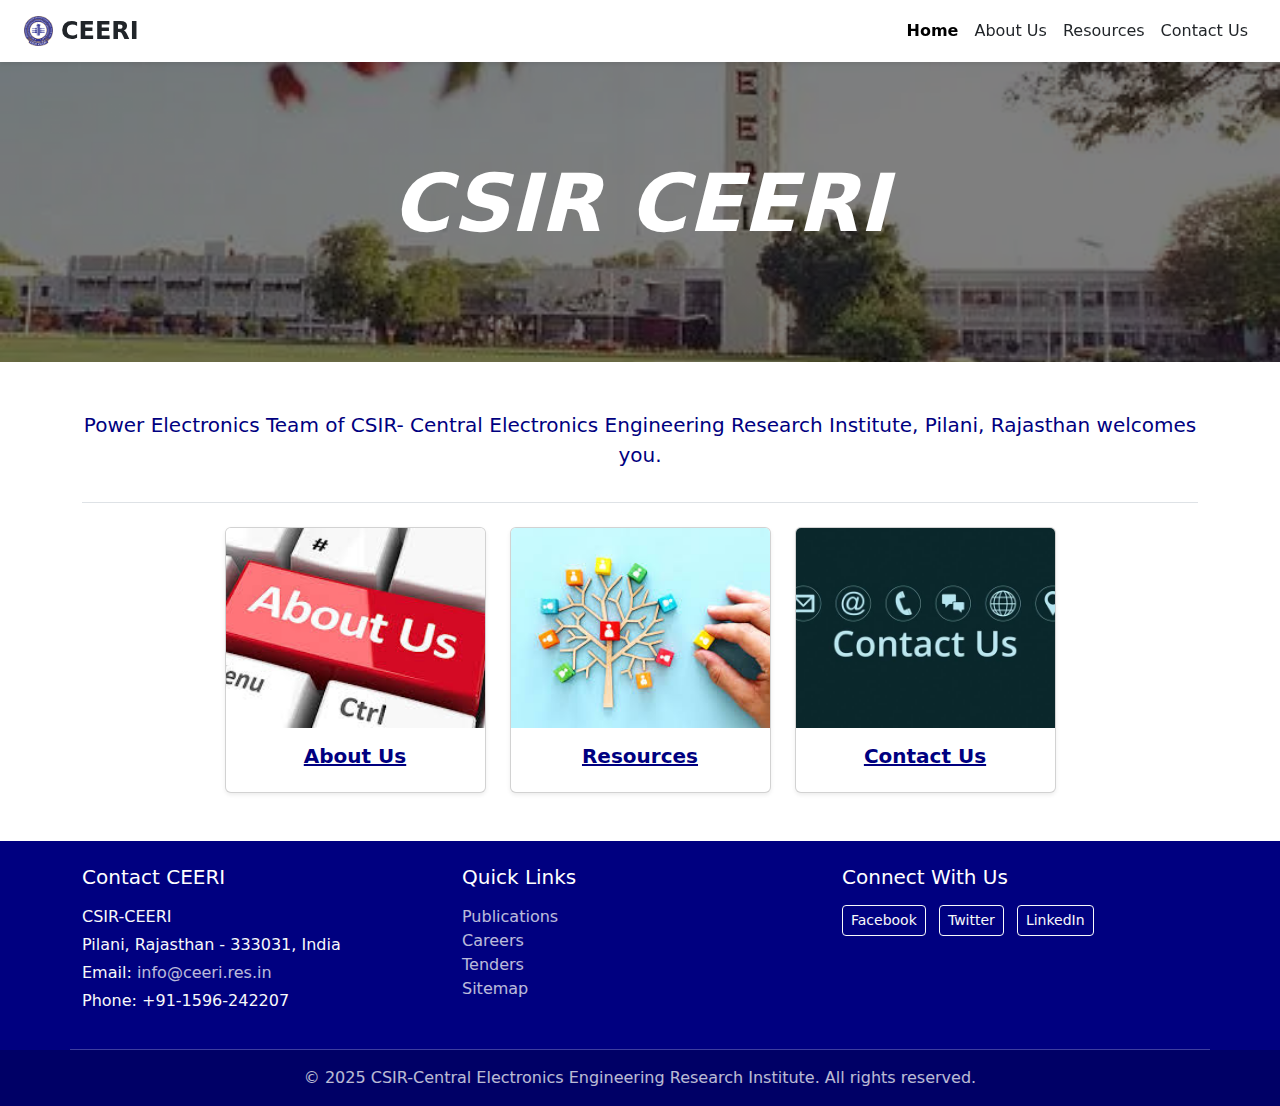
<file: index.html>
<!DOCTYPE html>
<html lang="en">
<head>
    <meta charset="UTF-8">
    <meta name="viewport" content="width=device-width, initial-scale=1.0">
    <title>CSIR CEERI - Power Electronics Team</title>
    
    <link href="https://cdn.jsdelivr.net/npm/bootstrap@5.3.3/dist/css/bootstrap.min.css" 
          rel="stylesheet" 
          integrity="sha384-QWTKZyjpPEjISv5WaRU9OFeRpok6YctnYmDr5pNlyT2bRjXh0JMhjY6hW+ALEwIH" 
          crossorigin="anonymous">
          
    <link rel="stylesheet" href="indexceeri.css">

</head>

<body class="d-flex flex-column min-vh-100">
    
    <header class="navbar navbar-expand-lg navbar-light bg-white shadow-sm sticky-top">
        <div class="container-fluid px-4">
            
            <a class="navbar-brand d-flex align-items-center" href="index.html">
                <img src="Central_Electronics_Engineering_Research_Institute_Logo.png" alt="CEERI Logo" class="me-2" style="height: 30px;">
                <span class="fs-4 fw-bold text-dark">CEERI</span>
            </a>

            <button class="navbar-toggler" type="button" data-bs-toggle="collapse" data-bs-target="#navbarNav" aria-controls="navbarNav" aria-expanded="false" aria-label="Toggle navigation">
                <span class="navbar-toggler-icon"></span>
            </button>

            <div class="collapse navbar-collapse justify-content-end" id="navbarNav">
                <ul class="navbar-nav">
                    <li class="nav-item">
                        <a class="nav-link active fw-bold" aria-current="page" href="index.html">Home</a>
                    </li>
                    <li class="nav-item">
                        <a class="nav-link text-dark" href="indexaboutus.html">About Us</a>
                    </li>
                    <li class="nav-item">
                        <a class="nav-link text-dark" href="indexresources.html">Resources</a>
                    </li>
                    <li class="nav-item">
                        <a class="nav-link text-dark" href="indexcontactus.html">Contact Us</a>
                    
                </ul>
            </div>
        </div>
    </header>

    <main class="flex-grow-1">
        
        <div class="banner d-flex justify-content-center align-items-center" style="height: 300px;">
            <p class="text-white fw-bold fst-italic text-center" style="font-size: 5em;">CSIR CEERI</p>
        </div>

        <section class="container my-5">
            <div class="welcome-text text-center pb-3 mb-4 border-bottom">
                <p class="fs-5 text-navy fw-medium">
                    Power Electronics Team of CSIR- Central Electronics Engineering Research Institute, Pilani, Rajasthan welcomes you.
                </p>
            </div>
            
            <div class="row justify-content-center g-4">
                
                <div class="col-lg-3 col-md-6 col-sm-12">
                    <a href="indexaboutus.html" class="text-decoration-none d-block h-100 card text-center shadow-sm hover-lift">
                        <img src="about.jpg" class="card-img-top" alt="About Us" style="height: 200px; object-fit: cover;">
                        <div class="card-body">
                            <h3 class="card-title fs-5 text-navy text-decoration-underline fw-semibold">About Us</h3>
                        </div>
                    </a>
                </div>

                <div class="col-lg-3 col-md-6 col-sm-12">
                    <a href="indexresources.html" class="text-decoration-none d-block h-100 card text-center shadow-sm hover-lift">
                        <img src="resources.jpg" class="card-img-top" alt="Resources" style="height: 200px; object-fit: cover;">
                        <div class="card-body">
                            <h3 class="card-title fs-5 text-navy text-decoration-underline fw-semibold">Resources</h3>
                        </div>
                    </a>
                </div>

                <div class="col-lg-3 col-md-6 col-sm-12">
                    <a href="indexcontactus.html" class="text-decoration-none d-block h-100 card text-center shadow-sm hover-lift">
                        <img src="contactus.jpg" class="card-img-top" alt="Contact Us" style="height: 200px; object-fit: cover;">
                        <div class="card-body">
                            <h3 class="card-title fs-5 text-navy text-decoration-underline fw-semibold">Contact Us</h3>
                        </div>
                    </a>
                </div>
                
            </div>
        </section>

    </main>

    <footer class="site-footer bg-navy text-light pt-4 mt-auto">
        <div class="container">
            <div class="row pb-3 border-bottom border-light border-opacity-25">
                
                <div class="col-md-4 mb-3">
                    <h3 class="fs-5 mb-3 text-white">Contact CEERI</h3>
                    <p class="mb-1">CSIR-CEERI</p>
                    <p class="mb-1">Pilani, Rajasthan - 333031, India</p>
                    <p class="mb-1">Email: <a href="mailto:info@ceeri.res.in" class="text-light text-decoration-none opacity-75 hover-opacity-100">info@ceeri.res.in</a></p>
                    <p class="mb-1">Phone: +91-1596-242207</p>
                </div>
                
                <div class="col-md-4 mb-3">
                    <h3 class="fs-5 mb-3 text-white">Quick Links</h3>
                    <ul class="list-unstyled">
                        <li><a href="#" class="text-light text-decoration-none opacity-75 hover-opacity-100">Publications</a></li>
                        <li><a href="#" class="text-light text-decoration-none opacity-75 hover-opacity-100">Careers</a></li>
                        <li><a href="#" class="text-light text-decoration-none opacity-75 hover-opacity-100">Tenders</a></li>
                        <li><a href="#" class="text-light text-decoration-none opacity-75 hover-opacity-100">Sitemap</a></li>
                    </ul>
                </div>
                
                <div class="col-md-4 mb-3">
                    <h3 class="fs-5 mb-3 text-white">Connect With Us</h3>
                    <div class="social-icons">
                        <a href="#" target="_blank" class="btn btn-outline-light btn-sm me-2 mb-2">Facebook</a>
                        <a href="#" target="_blank" class="btn btn-outline-light btn-sm me-2 mb-2">Twitter</a>
                        <a href="#" target="_blank" class="btn btn-outline-light btn-sm me-2 mb-2">LinkedIn</a>
                    </div>
                </div>
            </div>
        </div>
        
        <div class="bg-darker-navy py-3">
            <div class="container text-center">
                <p class="mb-0 fs-6 opacity-75">&copy; 2025 CSIR-Central Electronics Engineering Research Institute. All rights reserved.</p>
            </div>
        </div>
    </footer>
    
    <script src="https://cdn.jsdelivr.net/npm/bootstrap@5.3.3/dist/js/bootstrap.bundle.min.js" 
            integrity="sha384-YvpcrYf0tY3lHB60NNkmXc5s9fDVZLESaAA55NDzOxhy9GkcIdslK1eN7N6jIeHz" 
            crossorigin="anonymous">
    </script>
</body>

</html>
</file>
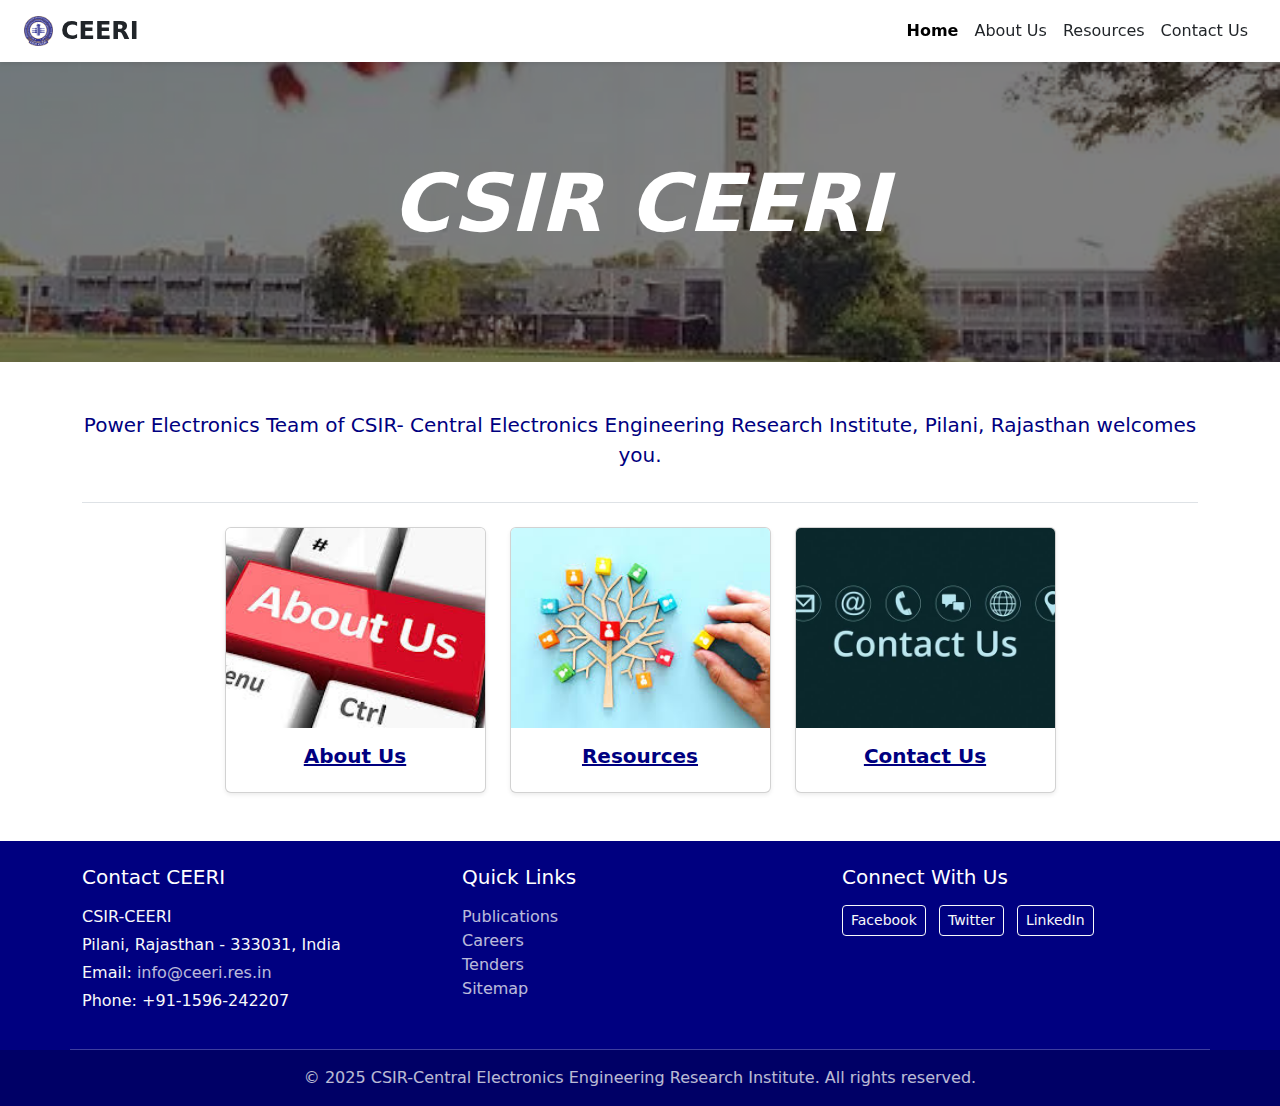
<file: indexceeri.html>
<!DOCTYPE html>
<html lang="en">
<head>
    <meta charset="UTF-8">
    <meta name="viewport" content="width=device-width, initial-scale=1.0">
    <title>CSIR CEERI - Power Electronics Team</title>
    
    <link href="https://cdn.jsdelivr.net/npm/bootstrap@5.3.3/dist/css/bootstrap.min.css" 
          rel="stylesheet" 
          integrity="sha384-QWTKZyjpPEjISv5WaRU9OFeRpok6YctnYmDr5pNlyT2bRjXh0JMhjY6hW+ALEwIH" 
          crossorigin="anonymous">
          
    <link rel="stylesheet" href="indexceeri.css">

</head>

<body class="d-flex flex-column min-vh-100">
    
    <header class="navbar navbar-expand-lg navbar-light bg-white shadow-sm sticky-top">
        <div class="container-fluid px-4">
            
            <a class="navbar-brand d-flex align-items-center" href="indexceeri.html">
                <img src="Central_Electronics_Engineering_Research_Institute_Logo.png" alt="CEERI Logo" class="me-2" style="height: 30px;">
                <span class="fs-4 fw-bold text-dark">CEERI</span>
            </a>

            <button class="navbar-toggler" type="button" data-bs-toggle="collapse" data-bs-target="#navbarNav" aria-controls="navbarNav" aria-expanded="false" aria-label="Toggle navigation">
                <span class="navbar-toggler-icon"></span>
            </button>

            <div class="collapse navbar-collapse justify-content-end" id="navbarNav">
                <ul class="navbar-nav">
                    <li class="nav-item">
                        <a class="nav-link active fw-bold" aria-current="page" href="indexceeri.html">Home</a>
                    </li>
                    <li class="nav-item">
                        <a class="nav-link text-dark" href="indexaboutus.html">About Us</a>
                    </li>
                    <li class="nav-item">
                        <a class="nav-link text-dark" href="indexresources.html">Resources</a>
                    </li>
                    <li class="nav-item">
                        <a class="nav-link text-dark" href="indexcontactus.html">Contact Us</a>
                    
                </ul>
            </div>
        </div>
    </header>

    <main class="flex-grow-1">
        
        <div class="banner d-flex justify-content-center align-items-center" style="height: 300px;">
            <p class="text-white fw-bold fst-italic text-center" style="font-size: 5em;">CSIR CEERI</p>
        </div>

        <section class="container my-5">
            <div class="welcome-text text-center pb-3 mb-4 border-bottom">
                <p class="fs-5 text-navy fw-medium">
                    Power Electronics Team of CSIR- Central Electronics Engineering Research Institute, Pilani, Rajasthan welcomes you.
                </p>
            </div>
            
            <div class="row justify-content-center g-4">
                
                <div class="col-lg-3 col-md-6 col-sm-12">
                    <a href="indexaboutus.html" class="text-decoration-none d-block h-100 card text-center shadow-sm hover-lift">
                        <img src="about.jpg" class="card-img-top" alt="About Us" style="height: 200px; object-fit: cover;">
                        <div class="card-body">
                            <h3 class="card-title fs-5 text-navy text-decoration-underline fw-semibold">About Us</h3>
                        </div>
                    </a>
                </div>

                <div class="col-lg-3 col-md-6 col-sm-12">
                    <a href="indexresources.html" class="text-decoration-none d-block h-100 card text-center shadow-sm hover-lift">
                        <img src="resources.jpg" class="card-img-top" alt="Resources" style="height: 200px; object-fit: cover;">
                        <div class="card-body">
                            <h3 class="card-title fs-5 text-navy text-decoration-underline fw-semibold">Resources</h3>
                        </div>
                    </a>
                </div>

                <div class="col-lg-3 col-md-6 col-sm-12">
                    <a href="indexcontactus.html" class="text-decoration-none d-block h-100 card text-center shadow-sm hover-lift">
                        <img src="contactus.jpg" class="card-img-top" alt="Contact Us" style="height: 200px; object-fit: cover;">
                        <div class="card-body">
                            <h3 class="card-title fs-5 text-navy text-decoration-underline fw-semibold">Contact Us</h3>
                        </div>
                    </a>
                </div>
                
            </div>
        </section>

    </main>

    <footer class="site-footer bg-navy text-light pt-4 mt-auto">
        <div class="container">
            <div class="row pb-3 border-bottom border-light border-opacity-25">
                
                <div class="col-md-4 mb-3">
                    <h3 class="fs-5 mb-3 text-white">Contact CEERI</h3>
                    <p class="mb-1">CSIR-CEERI</p>
                    <p class="mb-1">Pilani, Rajasthan - 333031, India</p>
                    <p class="mb-1">Email: <a href="mailto:info@ceeri.res.in" class="text-light text-decoration-none opacity-75 hover-opacity-100">info@ceeri.res.in</a></p>
                    <p class="mb-1">Phone: +91-1596-242207</p>
                </div>
                
                <div class="col-md-4 mb-3">
                    <h3 class="fs-5 mb-3 text-white">Quick Links</h3>
                    <ul class="list-unstyled">
                        <li><a href="#" class="text-light text-decoration-none opacity-75 hover-opacity-100">Publications</a></li>
                        <li><a href="#" class="text-light text-decoration-none opacity-75 hover-opacity-100">Careers</a></li>
                        <li><a href="#" class="text-light text-decoration-none opacity-75 hover-opacity-100">Tenders</a></li>
                        <li><a href="#" class="text-light text-decoration-none opacity-75 hover-opacity-100">Sitemap</a></li>
                    </ul>
                </div>
                
                <div class="col-md-4 mb-3">
                    <h3 class="fs-5 mb-3 text-white">Connect With Us</h3>
                    <div class="social-icons">
                        <a href="#" target="_blank" class="btn btn-outline-light btn-sm me-2 mb-2">Facebook</a>
                        <a href="#" target="_blank" class="btn btn-outline-light btn-sm me-2 mb-2">Twitter</a>
                        <a href="#" target="_blank" class="btn btn-outline-light btn-sm me-2 mb-2">LinkedIn</a>
                    </div>
                </div>
            </div>
        </div>
        
        <div class="bg-darker-navy py-3">
            <div class="container text-center">
                <p class="mb-0 fs-6 opacity-75">&copy; 2025 CSIR-Central Electronics Engineering Research Institute. All rights reserved.</p>
            </div>
        </div>
    </footer>
    
    <script src="https://cdn.jsdelivr.net/npm/bootstrap@5.3.3/dist/js/bootstrap.bundle.min.js" 
            integrity="sha384-YvpcrYf0tY3lHB60NNkmXc5s9fDVZLESaAA55NDzOxhy9GkcIdslK1eN7N6jIeHz" 
            crossorigin="anonymous">
    </script>
</body>
</html>
</file>
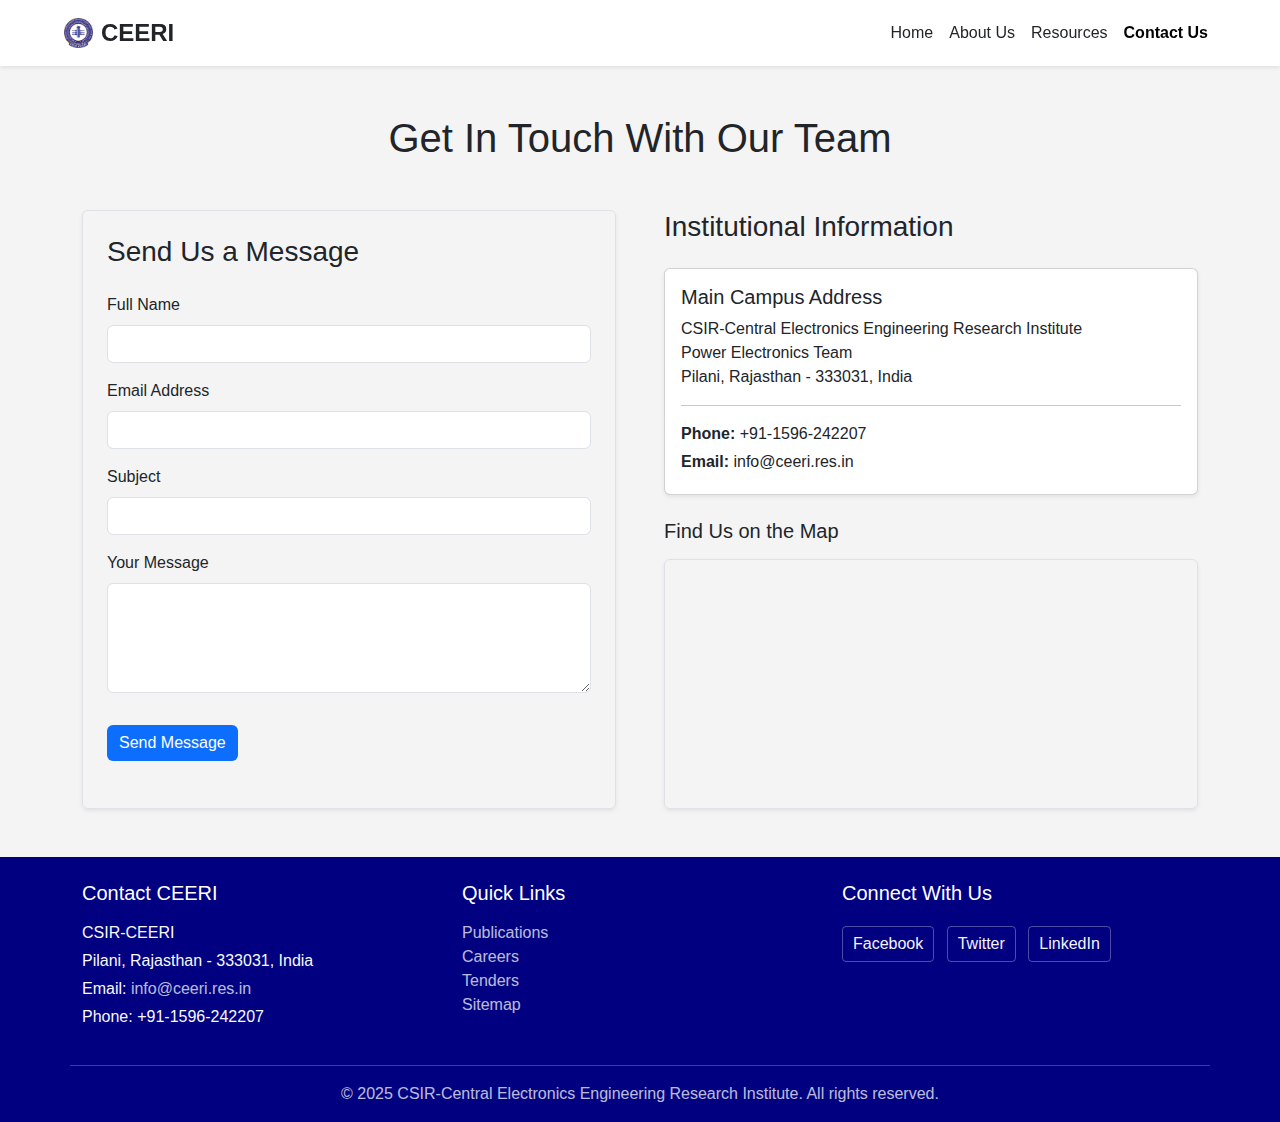
<file: indexcontactus.html>
<!DOCTYPE html>
<html lang="en">
<head>
    <meta charset="UTF-8">
    <meta name="viewport" content="width=device-width, initial-scale=1.0">
    <title>CSIR CEERI - Contact Us</title>
    
    <link href="https://cdn.jsdelivr.net/npm/bootstrap@5.3.3/dist/css/bootstrap.min.css" 
          rel="stylesheet" 
          integrity="sha384-QWTKZyjpPEjISv5WaRU9OFeRpok6YctnYmDr5pNlyT2bRjXh0JMhjY6hW+ALEwIH" 
          crossorigin="anonymous">
          
    <link rel="stylesheet" href="ceeri.css">
</head>

<body class="d-flex flex-column min-vh-100">
    
    <header class="navbar navbar-expand-lg navbar-light bg-white shadow-sm sticky-top">
        <div class="container-fluid px-4">
            
            <a class="navbar-brand d-flex align-items-center" href="index.html">
                <img src="Central_Electronics_Engineering_Research_Institute_Logo.png" alt="CEERI Logo" class="me-2" style="height: 30px;">
                <span class="fs-4 fw-bold text-dark">CEERI</span>
            </a>

            <button class="navbar-toggler" type="button" data-bs-toggle="collapse" data-bs-target="#navbarNav" aria-controls="navbarNav" aria-expanded="false" aria-label="Toggle navigation">
                <span class="navbar-toggler-icon"></span>
            </button>

            <div class="collapse navbar-collapse justify-content-end" id="navbarNav">
                <ul class="navbar-nav">
                    <li class="nav-item">
                        <a class="nav-link text-dark" href="index.html">Home</a>
                    </li>
                    <li class="nav-item">
                        <a class="nav-link text-dark" href="indexaboutus.html">About Us</a>
                    </li>
                    <li class="nav-item">
                        <a class="nav-link text-dark" href="indexresources.html">Resources</a>
                    </li>
                    <li class="nav-item">
                        <a class="nav-link active fw-bold" aria-current="page" href="indexcontact.html">Contact Us</a>
                    </li>
                </ul>
            </div>
        </div>
    </header>

    <main class="flex-grow-1 container my-5">
        
        <h1 class="text-center mb-5 text-navy">Get In Touch With Our Team</h1>

        <div class="row g-5">
            
            <div class="col-md-6">
                <div class="p-4 border rounded shadow-sm h-100">
                    <h3 class="mb-4 text-navy">Send Us a Message</h3>
                    
                    <form action="#" method="POST">
                        <div class="mb-3">
                            <label for="name" class="form-label">Full Name</label>
                            <input type="text" class="form-control" id="name" required>
                        </div>
                        <div class="mb-3">
                            <label for="email" class="form-label">Email Address</label>
                            <input type="email" class="form-control" id="email" required>
                        </div>
                        <div class="mb-3">
                            <label for="subject" class="form-label">Subject</label>
                            <input type="text" class="form-control" id="subject">
                        </div>
                        <div class="mb-3">
                            <label for="message" class="form-label">Your Message</label>
                            <textarea class="form-control" id="message" rows="4" required></textarea>
                        </div>
                        <button type="submit" class="btn btn-primary bg-navy border-0 mt-3">Send Message</button>
                    </form>
                </div>
            </div>

            <div class="col-md-6">
                
                <h3 class="mb-4 text-navy">Institutional Information</h3>
                
                <div class="card mb-4 shadow-sm">
                    <div class="card-body">
                        <h5 class="card-title">Main Campus Address</h5>
                        <p class="card-text">
                            CSIR-Central Electronics Engineering Research Institute<br>
                            Power Electronics Team<br>
                            Pilani, Rajasthan - 333031, India
                        </p>
                        <hr>
                        <p class="mb-1"><strong>Phone:</strong> +91-1596-242207</p>
                        <p class="mb-1"><strong>Email:</strong> info@ceeri.res.in</p>
                    </div>
                </div>

                <h5 class="mb-3 text-navy">Find Us on the Map</h5>
                <div class="embed-responsive embed-responsive-16by9 border rounded overflow-hidden shadow-sm" style="height: 250px;">
                    <iframe 
                        src="https://www.google.com/maps/embed?pb=!1m18!1m12!1m3!1d3550.016335122179!2d75.60334811504953!3d28.375276682502758!2m3!1f0!2f0!3f0!3m2!1i1024!2i768!4f13.1!3m3!1m2!1s0x396abb1651e73995%3A0x8ff68840e6912386!2sCentral%20Electronics%20Engineering%20Research%20Institute%20(CEERI)!5e0!3m2!1sen!2sin!4v1628170000000!5m2!1sen!2sin" 
                        width="100%" 
                        height="100%" 
                        style="border:0;" 
                        allowfullscreen="" 
                        loading="lazy">
                    </iframe>
                </div>
            </div>
            
        </div>
    </main>

    <footer class="site-footer bg-navy text-light pt-4 mt-auto">
        <div class="container">
            <div class="row pb-3 border-bottom border-light border-opacity-25">
                
                <div class="col-md-4 mb-3">
                    <h3 class="fs-5 mb-3 text-white">Contact CEERI</h3>
                    <p class="mb-1">CSIR-CEERI</p>
                    <p class="mb-1">Pilani, Rajasthan - 333031, India</p>
                    <p class="mb-1">Email: <a href="mailto:info@ceeri.res.in" class="text-light text-decoration-none opacity-75 hover-opacity-100">info@ceeri.res.in</a></p>
                    <p class="mb-1">Phone: +91-1596-242207</p>
                </div>
                
                <div class="col-md-4 mb-3">
                    <h3 class="fs-5 mb-3 text-white">Quick Links</h3>
                    <ul class="list-unstyled">
                        <li><a href="#" class="text-light text-decoration-none opacity-75 hover-opacity-100">Publications</a></li>
                        <li><a href="#" class="text-light text-decoration-none opacity-75 hover-opacity-100">Careers</a></li>
                        <li><a href="#" class="text-light text-decoration-none opacity-75 hover-opacity-100">Tenders</a></li>
                        <li><a href="#" class="text-light text-decoration-none opacity-75 hover-opacity-100">Sitemap</a></li>
                    </ul>
                </div>
                
                <div class="col-md-4 mb-3">
                    <h3 class="fs-5 mb-3 text-white">Connect With Us</h3>
                    <div class="social-icons">
                        <a href="#" target="_blank" class="btn btn-outline-light btn-sm me-2 mb-2">Facebook</a>
                        <a href="#" target="_blank" class="btn btn-outline-light btn-sm me-2 mb-2">Twitter</a>
                        <a href="#" target="_blank" class="btn btn-outline-light btn-sm me-2 mb-2">LinkedIn</a>
                    </div>
                </div>
            </div>
        </div>
        
        <div class="bg-darker-navy py-3">
            <div class="container text-center">
                <p class="mb-0 fs-6 opacity-75">&copy; 2025 CSIR-Central Electronics Engineering Research Institute. All rights reserved.</p>
            </div>
        </div>
    </footer>
    
    <script src="https://cdn.jsdelivr.net/npm/bootstrap@5.3.3/dist/js/bootstrap.bundle.min.js" 
            integrity="sha384-YvpcrYf0tY3lHB60NNkmXc5s9fDVZLESaAA55NDzOxhy9GkcIdslK1eN7N6jIeHz" 
            crossorigin="anonymous">
    </script>
</body>

</html>
</file>
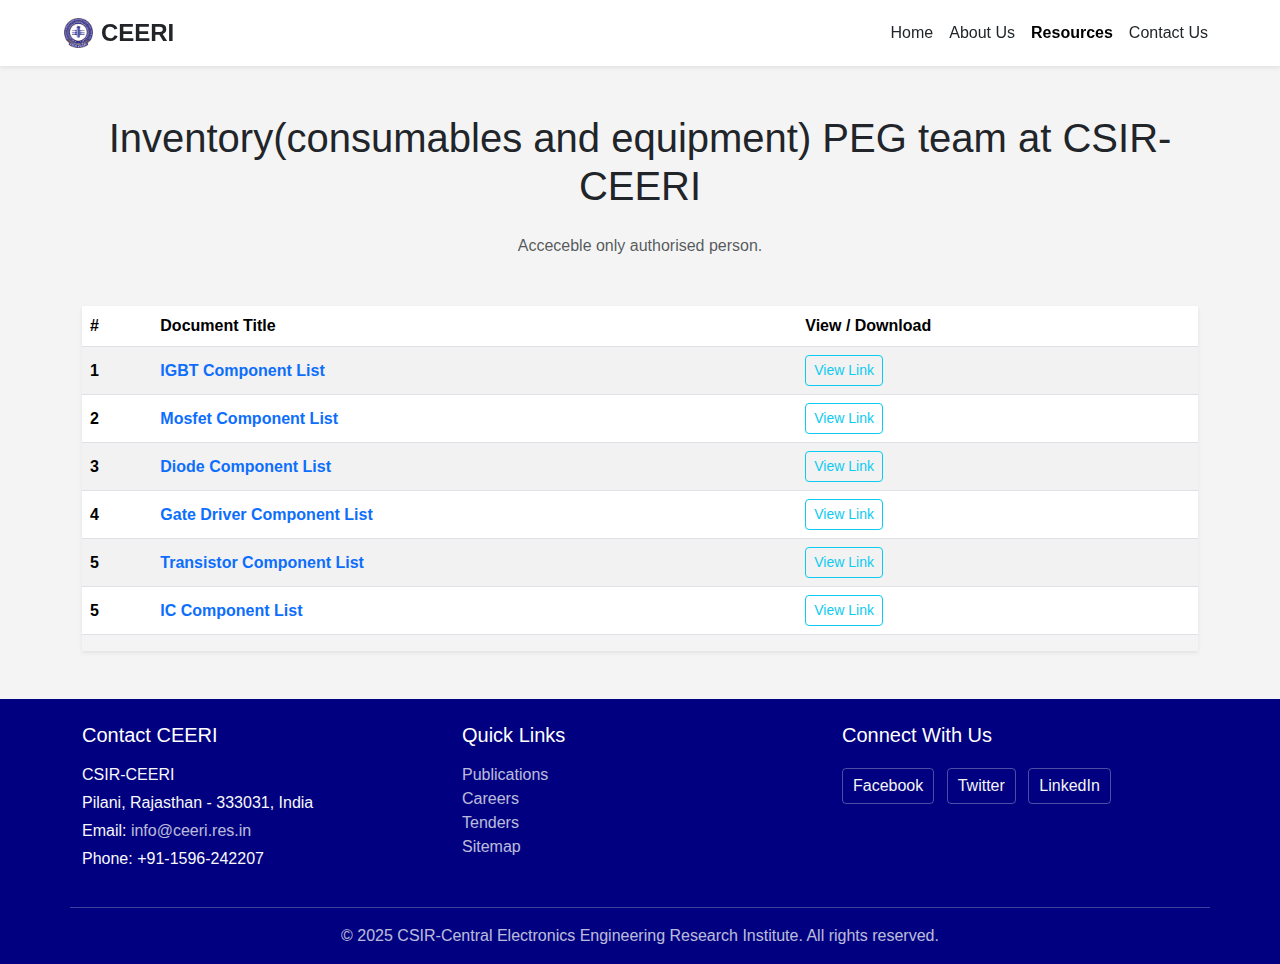
<file: indexresources.html>
<!DOCTYPE html>
<html lang="en">
<head>
    <meta charset="UTF-8">
    <meta name="viewport" content="width=device-width, initial-scale=1.0">
    <title>CSIR CEERI - Resources</title>
    
    <link href="https://cdn.jsdelivr.net/npm/bootstrap@5.3.3/dist/css/bootstrap.min.css" 
          rel="stylesheet" 
          integrity="sha384-QWTKZyjpPEjISv5WaRU9OFeRpok6YctnYmDr5pNlyT2bRjXh0JMhjY6hW+ALEwIH" 
          crossorigin="anonymous">
          
    <link rel="stylesheet" href="ceeri.css">
</head>

<body class="d-flex flex-column min-vh-100">
    
    <header class="navbar navbar-expand-lg navbar-light bg-white shadow-sm sticky-top">
        <div class="container-fluid px-4">
            
            <a class="navbar-brand d-flex align-items-center" href="indexceeri.html">
                <img src="Central_Electronics_Engineering_Research_Institute_Logo.png" alt="CEERI Logo" class="me-2" style="height: 30px;">
                <span class="fs-4 fw-bold text-dark">CEERI</span>
            </a>

            <button class="navbar-toggler" type="button" data-bs-toggle="collapse" data-bs-target="#navbarNav" aria-controls="navbarNav" aria-expanded="false" aria-label="Toggle navigation">
                <span class="navbar-toggler-icon"></span>
            </button>

            <div class="collapse navbar-collapse justify-content-end" id="navbarNav">
                <ul class="navbar-nav">
                    <li class="nav-item">
                        <a class="nav-link text-dark" href="indexceeri.html">Home</a>
                    </li>
                    <li class="nav-item">
                        <a class="nav-link text-dark" href="indexaboutus.html">About Us</a>
                    </li>
                    <li class="nav-item">
                        <a class="nav-link active fw-bold" aria-current="page" href="indexresources.html">Resources</a>
                    </li>
                    <li class="nav-item">
                        <a class="nav-link text-dark" href="indexcontactus.html">Contact Us</a>
                    </li>
                </ul>
            </div>
        </div>
    </header>

    <main class="flex-grow-1 container my-5">
        
        <h1 class="text-center mb-4 text-navy">Inventory(consumables and equipment) PEG team at CSIR-CEERI</h1>
        <p class="text-center text-muted mb-5">Acceceble only authorised person.</p>

        <div class="table-responsive shadow-sm">
            <table class="table table-striped table-hover align-middle">
                <thead class="bg-navy text-light">
                    <tr>
                        <th scope="col">#</th>
                        <th scope="col">Document Title</th>
                        <!-- <th scope="col" class="d-none d-md-table-cell">Category</th> -->
                        <th scope="col">View / Download</th>
                    </tr>
                </thead>
                <tbody>
                    <tr>
                        <th scope="row">1</th>
                        <td><a href="#" class="text-navy fw-semibold text-decoration-none">IGBT Component List</a></td>
                        <!-- <td class="d-none d-md-table-cell">Reports</td> -->
                        <td><a href="https://docs.google.com/spreadsheets/d/1yp7jT-VvcAVIKiWnMqVfz4jGMH4B61nbRMr8seouJEg/edit?usp=sharing" class="btn btn-outline-info btn-sm">View Link</a></td>
                    </tr>
                    <tr>
                        <th scope="row">2</th>
                        <td><a href="#" class="text-navy fw-semibold text-decoration-none">Mosfet Component List</a></td>
                        <!-- <td class="d-none d-md-table-cell">Publications</td> -->
                        <td><a href="https://docs.google.com/spreadsheets/d/1yp7jT-VvcAVIKiWnMqVfz4jGMH4B61nbRMr8seouJEg/edit?gid=1564957263#gid=1564957263" class="btn btn-outline-info btn-sm">View Link</a></td>
                    </tr>
                    <tr>
                        <th scope="row">3</th>
                        <td><a href="#" class="text-navy fw-semibold text-decoration-none">Diode Component List</a></td>
                        <!-- <td class="d-none d-md-table-cell">General Info</td> -->
                        <td><a href="https://docs.google.com/spreadsheets/d/1yp7jT-VvcAVIKiWnMqVfz4jGMH4B61nbRMr8seouJEg/edit?gid=1497399564#gid=1497399564" class="btn btn-outline-info btn-sm">View Link</a></td>
                    </tr>
                    <tr>
                        <th scope="row">4</th>
                        <td><a href="#" class="text-navy fw-semibold text-decoration-none">Gate Driver Component List</a></td>
                        <!-- <td class="d-none d-md-table-cell">Patents</td> -->
                        <td><a href="https://docs.google.com/spreadsheets/d/1yp7jT-VvcAVIKiWnMqVfz4jGMH4B61nbRMr8seouJEg/edit?gid=1479959096#gid=1479959096" class="btn btn-outline-info btn-sm">View Link</a></td>
                    </tr>
                    <tr>
                        <th scope="row">5</th>
                        <td><a href="#" class="text-navy fw-semibold text-decoration-none">Transistor Component List</a></td>
                        <!-- <td class="d-none d-md-table-cell">Events</td> -->
                        <td><a href="https://docs.google.com/spreadsheets/d/1yp7jT-VvcAVIKiWnMqVfz4jGMH4B61nbRMr8seouJEg/edit?gid=1346867347#gid=1346867347" class="btn btn-outline-info btn-sm">View Link</a></td>
                    </tr>
                    <tr>
                        <th scope="row">5</th>
                        <td><a href="#" class="text-navy fw-semibold text-decoration-none">IC Component List</a></td>
                        <!-- <td class="d-none d-md-table-cell">Events</td> -->
                        <td><a href="https://docs.google.com/spreadsheets/d/1yp7jT-VvcAVIKiWnMqVfz4jGMH4B61nbRMr8seouJEg/edit?gid=1931713135#gid=1931713135" class="btn btn-outline-info btn-sm">View Link</a></td>
                    </tr>
                </tbody>
            </table>
        </div>
        </main>

    <footer class="site-footer bg-navy text-light pt-4 mt-auto">
        <div class="container">
            <div class="row pb-3 border-bottom border-light border-opacity-25">
                
                <div class="col-md-4 mb-3">
                    <h3 class="fs-5 mb-3 text-white">Contact CEERI</h3>
                    <p class="mb-1">CSIR-CEERI</p>
                    <p class="mb-1">Pilani, Rajasthan - 333031, India</p>
                    <p class="mb-1">Email: <a href="mailto:info@ceeri.res.in" class="text-light text-decoration-none opacity-75 hover-opacity-100">info@ceeri.res.in</a></p>
                    <p class="mb-1">Phone: +91-1596-242207</p>
                </div>
                
                <div class="col-md-4 mb-3">
                    <h3 class="fs-5 mb-3 text-white">Quick Links</h3>
                    <ul class="list-unstyled">
                        <li><a href="#" class="text-light text-decoration-none opacity-75 hover-opacity-100">Publications</a></li>
                        <li><a href="#" class="text-light text-decoration-none opacity-75 hover-opacity-100">Careers</a></li>
                        <li><a href="#" class="text-light text-decoration-none opacity-75 hover-opacity-100">Tenders</a></li>
                        <li><a href="#" class="text-light text-decoration-none opacity-75 hover-opacity-100">Sitemap</a></li>
                    </ul>
                </div>
                
                <div class="col-md-4 mb-3">
                    <h3 class="fs-5 mb-3 text-white">Connect With Us</h3>
                    <div class="social-icons">
                        <a href="#" target="_blank" class="btn btn-outline-light btn-sm me-2 mb-2">Facebook</a>
                        <a href="#" target="_blank" class="btn btn-outline-light btn-sm me-2 mb-2">Twitter</a>
                        <a href="#" target="_blank" class="btn btn-outline-light btn-sm me-2 mb-2">LinkedIn</a>
                    </div>
                </div>
            </div>
        </div>
        
        <div class="bg-darker-navy py-3">
            <div class="container text-center">
                <p class="mb-0 fs-6 opacity-75">&copy; 2025 CSIR-Central Electronics Engineering Research Institute. All rights reserved.</p>
            </div>
        </div>
    </footer>
    
    <script src="https://cdn.jsdelivr.net/npm/bootstrap@5.3.3/dist/js/bootstrap.bundle.min.js" 
            integrity="sha384-YvpcrYf0tY3lHB60NNkmXc5s9fDVZLESaAA55NDzOxhy9GkcIdslK1eN7N6jIeHz" 
            crossorigin="anonymous">
    </script>
</body>
</html>
</file>
<file: indexceeri.css>
/* indexceeri.css */

/* Custom CSS to define unique colors and overrides */

/* Define custom colors */
:root {
    --bs-navy: #000080; /* Dark Navy Blue for Footer/Headings */
    --bs-darker-navy: #000066; /* Slightly darker shade for copyright bar */
}

/* Apply colors to Bootstrap's utility classes */
.bg-navy { background-color: var(--bs-navy) !important; }
.bg-darker-navy { background-color: var(--bs-darker-navy) !important; }
.text-navy { color: var(--bs-navy) !important; }


/* Banner Background Image (Custom) */
.banner {
    /* Overlay and Image */
    background-image: 
        linear-gradient(rgba(0, 0, 0, 0.5), rgba(0, 0, 0, 0.5)), 
        url('CSIR-CEERI.webp'); 
    
    background-size: cover;
    background-position: center;
}

/* Custom Hover Effect for Feature Boxes (Cards) */
.hover-lift {
    transition: transform 0.3s ease, box-shadow 0.3s ease;
}

.hover-lift:hover {
    transform: translateY(-5px); /* Lift the card */
    box-shadow: 0 0.5rem 1rem rgba(0, 0, 0, 0.15) !important; /* Enhanced shadow */
}

/* Opacity Hover Effect for Footer Links */
.hover-opacity-100:hover {
    opacity: 1 !important;
}
</file>
<file: ceeri.css>
/* Basic Reset for consistent styling */
* {
    margin: 0;
    padding: 0;
    box-sizing: border-box;
}



body {
    font-family: Arial, sans-serif;
    background-color: #f4f4f4; 
    
    /* STICKY FOOTER LAYOUT */
    display: flex;
    min-height: 100vh;
    flex-direction: column;
    margin: 0;
}


/* Ensure the main content takes up all available space, pushing the footer down */
.content-wrapper {
    flex-grow: 1; /* This is the key change: make the main content fill the empty space */
}

/* Ensure the main content takes up all available space, pushing the footer down */
.banner, 
.feature-boxes {
    flex-shrink: 0; /* Prevents banner/boxes from shrinking */
}

/* You may need to wrap your banner and section into a main tag to make this cleaner */
/* For now, we assume the content is everything between header and footer */
.feature-boxes {
    flex-grow: 1; /* Allows the main content area to expand and push the footer down */
}


/* --- Navigation Bar Styling --- */
.navbar {
    background-color: white; /* White background for the nav bar area */
    display: flex; /* Enables flexbox for easy alignment */
    justify-content: space-between; /* Pushes logo to left, links to right */
    align-items: center; /* Vertically centers items */
    padding: 10px 40px; /* Padding on top/bottom and left/right */
    /* You might need a border-bottom if you want a subtle line */
    /* border-bottom: 1px solid #ddd; */
}

/* Logo Area Styling */
.logo-container {
    display: flex;
    align-items: center;
}

.logo-img {
    height: 30px; /* Adjust size as needed */
    margin-right: 8px; /* Space between image and text */
}

.logo-text {
    font-size: 1.5em; /* Larger font for the institution name */
    font-weight: bold;
    color: #333; /* Dark text color */
}

/* Navigation Links Styling */
.nav-links ul {
    list-style: none; /* Removes bullet points */
    display: flex; /* Lays out the list items horizontally */
}

.nav-links ul li {
    margin-left: 25px; /* Space between each link */
}

.nav-links ul li a {
    text-decoration: none; /* Removes underline */
    color: #333; /* Dark text color for links */
    font-size: 1.1em;
    padding: 5px 0;
    transition: color 0.3s; /* Smooth transition for hover effect */
}

.nav-links ul li a:hover {
    color: #007bff; /* Change color on hover for visual feedback */
}

/* Style for the active/current page link, like "Home" in the screenshot */
.nav-links ul li a.active {
    font-weight: bold; /* Make the active link stand out */
    color: #333; 
    /* You could also add a subtle underline or different color if desired */
    /* border-bottom: 2px solid #333; */
}


/* --- Banner Section (for the main image/text below the nav) --- */
.banner {
    /* 1. Add the Background Image */
    background-image: 
        /* 2. ADD THE SEMI-TRANSPARENT OVERLAY FIRST */
        linear-gradient(rgba(0, 0, 0, 0.5), rgba(0, 0, 0, 0.5)), 
        /* 3. THEN SPECIFY THE IMAGE */
        url('CSIR-CEERI.webp'); 
        /* IMPORTANT: Replace 'your-background-image.jpg' with your actual image path */
    
    background-size: cover;
    background-position: center;
    height: 300px; /* Adjust height as needed */
    
    /* Center the text vertically and horizontally */
    display: flex;
    justify-content: center;
    align-items: center;
}
.banner-text {
    color: white; /* White text for "CSIR CEERI" */
    font-size: 5em;
    font-style: italic; /* Optional: Matches the slightly italic look in the screenshot */
    font-weight: bold;
    text-align: center;
    /* Removed: padding and background-color */
}

/* --- Welcome Text Styling --- */
.welcome-text {
    text-align: center;
    padding: 30px 20px 10px; /* Top, Sides, Bottom */
    font-size: 1.15em;
    color: #333;
    border-bottom: 1px solid #ddd; /* Subtle separator line */
    margin-bottom: 30px;
}

.welcome-text p {
    color: #000080; /* A dark blue color, similar to the screenshot */
    font-weight: 500;
}

/* --- Box Container Styling (Layout) --- */
.box-container {
    display: flex;
    justify-content: center; /* Center the group of boxes */
    gap: 30px; /* Space between the boxes */
    padding: 0 40px 50px; /* Padding for the section */
}

/* --- Individual Feature Box Styling --- */
.feature-box {
    text-decoration: none; /* Remove default link underline */
    text-align: center;
    flex-basis: 300px; /* Set a specific width for each box */
    display: block; /* Makes the entire box clickable */
    transition: transform 0.3s ease; /* For a subtle hover effect */
}

.feature-box:hover {
    transform: translateY(-5px); /* Lift the box slightly on hover */
}

.box-image {
    width: 100%; /* Image takes full width of the box */
    height: auto; /* Maintain aspect ratio */
    display: block; /* Removes any extra spacing below image */
    /* Ensure the images have a uniform height for a cleaner look */
    /* You might need to set a fixed height in a real project and use object-fit: cover; */
    max-height: 200px; 
    object-fit: cover;
}

.box-heading {
    margin-top: 15px;
    font-size: 1.3em;
    color: #000080; /* Dark blue color for the headings, matching the welcome text */
    text-decoration: underline; /* Adds the underline effect from the screenshot */
    font-weight: 600;
}
/* --- Footer Styling --- */
.site-footer {
    width: 100%;
    /* Use a dark color for contrast, maybe matching CEERI's brand blue/navy */
    background-color: #000080; /* Dark Navy Blue */
    color: #f4f4f4; /* Light text */
    padding-top: 30px;
    /* This ensures the footer itself does not grow, it just occupies its natural space */
    flex-shrink: 0; 
}

.footer-content {
    display: flex;
    justify-content: space-around; /* Distribute sections evenly */
    max-width: 1200px;
    margin: 0 auto;
    padding: 0 40px 30px; /* Sides padding, bottom padding */
    border-bottom: 1px solid rgba(255, 255, 255, 0.1); /* Subtle separator */
}

.footer-section {
    flex-basis: 30%; /* Give each section roughly equal space */
}

.footer-section h3 {
    font-size: 1.2em;
    margin-bottom: 15px;
    color: #fff; /* White heading */
}

/* Styling for quick links list */
.quick-links ul {
    list-style: none;
    padding: 0;
}

.quick-links a,
.contact-info a {
    color: #f4f4f4;
    text-decoration: none;
    transition: color 0.3s;
    line-height: 1.8; /* Space out the lines */
    display: block; /* Make the whole line clickable */
}

.quick-links a:hover,
.contact-info a:hover,
.social-icons a:hover {
    color: #007bff; /* Hover effect */
}

/* Styling for social media links */
.social-icons a {
    color: #f4f4f4;
    text-decoration: none;
    margin-right: 15px;
    font-size: 1em; /* Adjust size if using text, or bigger if using icons */
    padding: 5px 10px;
    border: 1px solid rgba(255, 255, 255, 0.3);
    border-radius: 4px;
    display: inline-block;
    margin-top: 5px;
}

/* Copyright Bar */
.footer-bottom {
    text-align: center;
    padding: 15px 40px;
    font-size: 0.9em;
    background-color: #000066; /* Slightly darker shade for the bottom bar */
}

.center-text {
  text-align: center;
}


/* ================= Profile Section ================= */

.profile-section {
    margin-bottom: 50px;
}

.section-title {
    font-size: 1.6rem;
    font-weight: bold;
    color: #0056b3;
    border-bottom: 3px solid #f0ad4e;
    display: inline-block;
    margin-bottom: 25px;
    padding-bottom: 5px;
}

/* ================= Profile Card ================= */

.profile-card {
    background: #ffffff;
    border: 1px solid #ddd;
    padding: 20px;
    text-align: center;
    margin-bottom: 25px;
    border-radius: 5px;
    transition: transform 0.3s ease, box-shadow 0.3s ease;
}

.profile-card:hover {
    transform: translateY(-5px);
    box-shadow: 0 8px 20px rgba(0,0,0,0.1);
}

.profile-card img {
    width: 110px;
    height: 130px;
    object-fit: cover;
    border: 1px solid #ccc;
    margin-bottom: 15px;
}

.profile-card h5 {
    color: #004080;
    font-weight: bold;
    margin-bottom: 5px;
}

.profile-card .designation {
    font-weight: 600;
    color: #000;
    margin-bottom: 10px;
}

.profile-card p {
    margin: 3px 0;
    font-size: 0.95rem;
}
</file>
